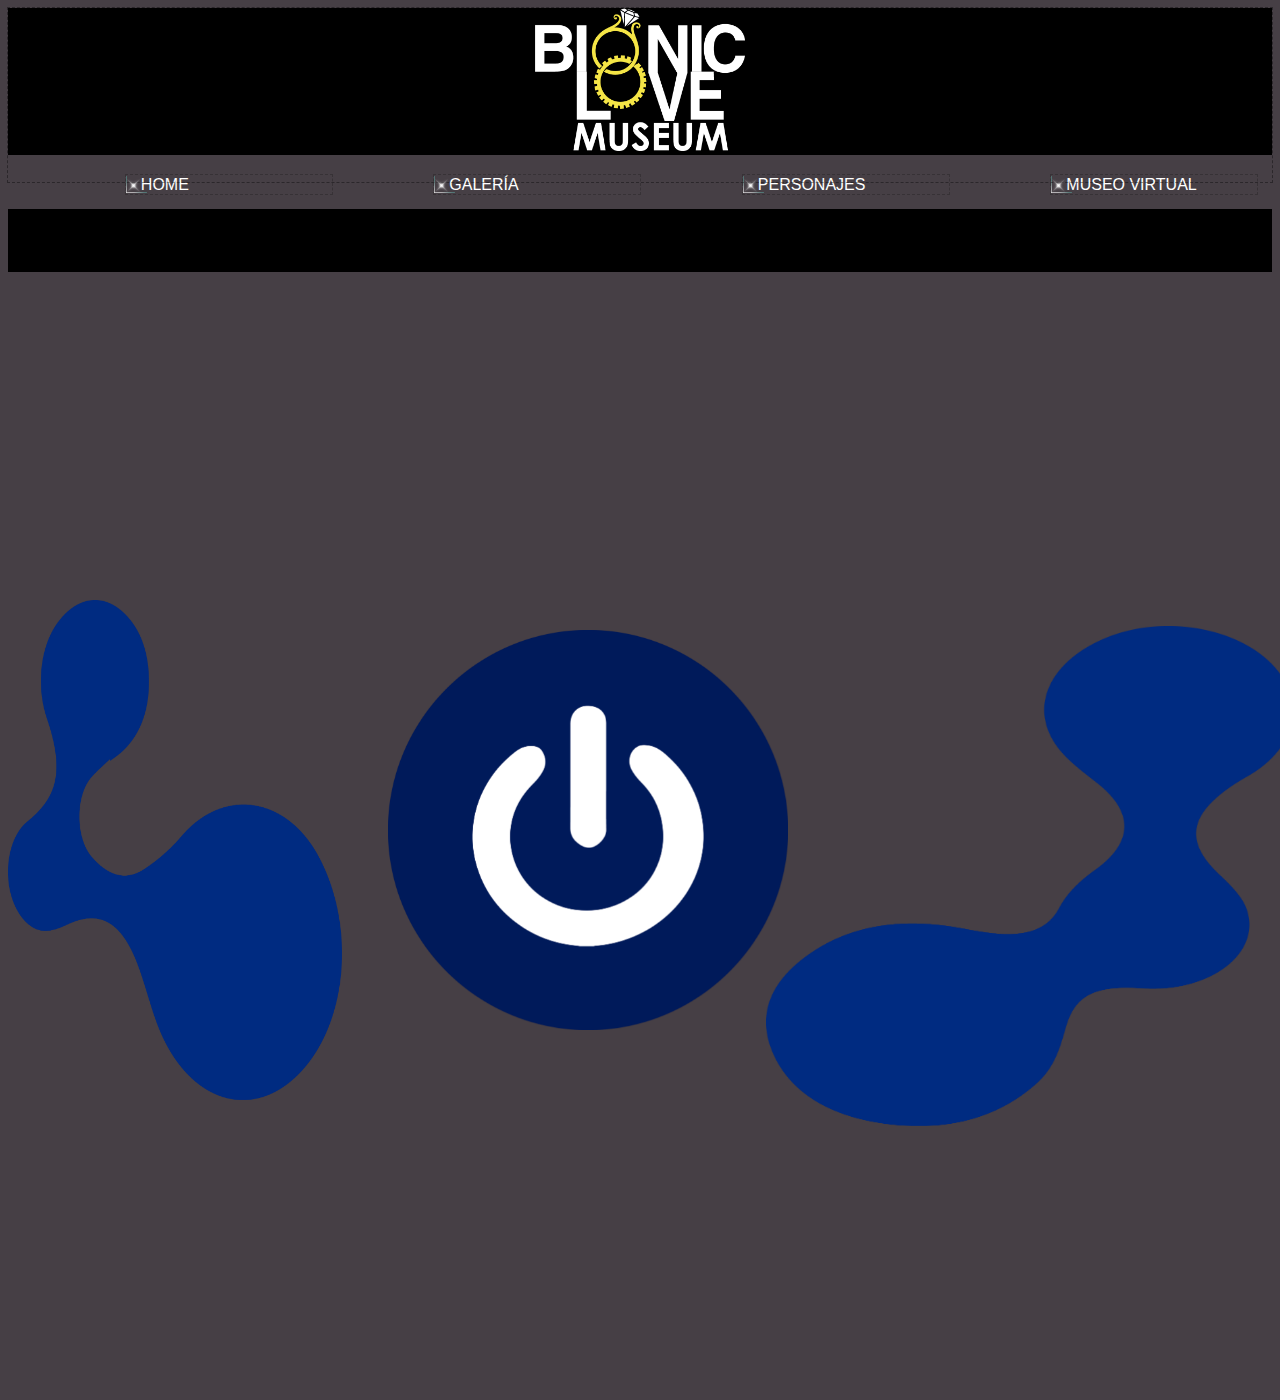
<file: index.html>
<!DOCTYPE html>
<html lang="es">
<head>  

<meta charset="UTF-8">
<title>Dw4 Frameworks</title>
<link rel="stylesheet" href="sitio/css/dw4.css">  
<link rel="stylesheet" href="sitio/css/estilo.css">
</head>
<body>
    
   <header class="container c t">
       <div class="c 1 cm12 om0 t menu">
          <div class="c logotipo o5"><img src="sitio/img/logotipo%20ahora%20si%20quedayaaaaaa.png" class="c2" width= 30%></div>
           <div class="container menu2">
               <div class="c om4 mt t o1 cm12"><a class="menutexto" href="index.html"><img class="destello" src="sitio/img/01_151.png">HOME</a></div>
               <div class="c om4 mt t o1 cm12"><a class="menutexto" href="galeria.html"><img class="destello" src="sitio/img/01_151.png">GALERÍA</a></div>
               <div class="c om4 mt t o1 cm12"><a class="menutexto" href="personajes.html"><img class="destello" src="sitio/img/01_151.png">PERSONAJES</a></div>
               <div class="c om4 mt t o1 cm12"><a class="menutexto" href="museovirtual.html"><img class="destello" src="sitio/img/01_151.png">MUSEO VIRTUAL</a></div>
               </div>
       
 </div>
    </header>
    
    <div class="c barra fluid"></div>
    <div class="conteiner fluid">
     <div class="c video"><iframe class="" width="100%" height="550px " src="https://www.youtube.com/embed/XP_rSCETebU" frameborder="0" allowfullscreen></iframe></div>  
       
<div class="imagen1 o ">
<div class="container fluid">
<img class="linea c8 cm12" src="sitio/img/imagen%20de%20sitio%20nuevo1.png" ></div>
        </div>
        
        
<div class="lineasizquierdas o">
 <div class="container fluid">
     <img class="lineaizquierdas c5" src="sitio/img/imagen%20de%20sitio%20nuevo2.png"></div>   
</div>      
        
<div class="imagen2 tac fluid">

<img class="objeto " src="sitio/img/imagen%20de%20sitio%20nuevo5.png"/>
       </div>
        
    </div>
         
    </body>
</html>
</file>
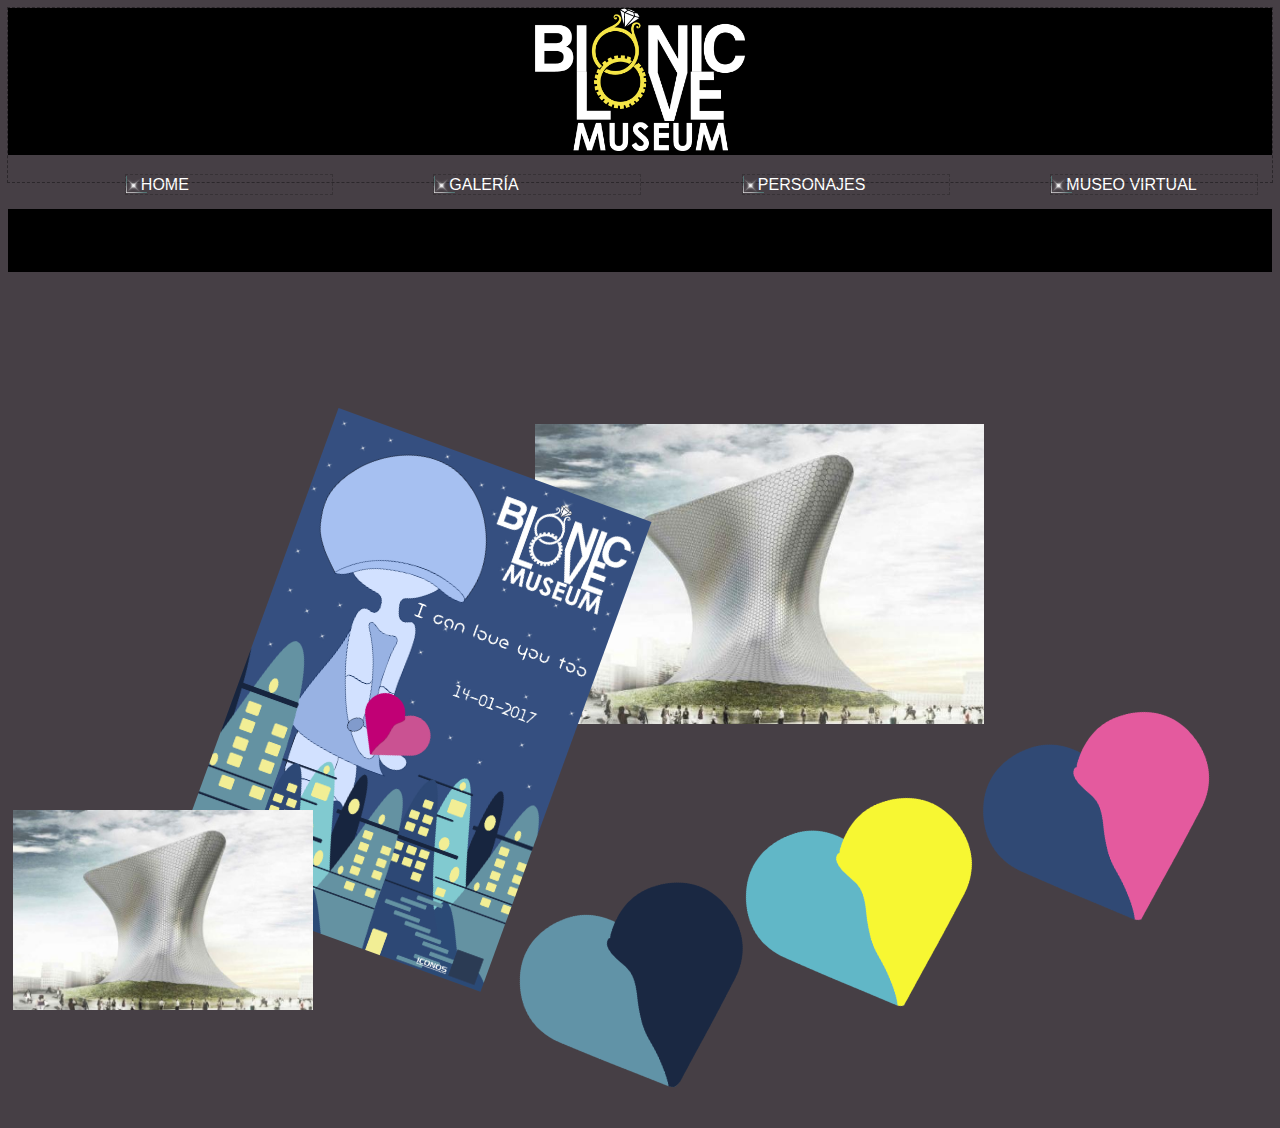
<file: galeria 2.html>
<!DOCTYPE html>
<html lang="es">
<head>  

<meta charset="UTF-8">
<title>Dw4 Frameworks</title>
<link rel="stylesheet" href="sitio/css/dw4.css">  
<link rel="stylesheet" href="sitio/css/estilo.css">
</head>
<body>
    
   <header class="container c t">
       <div class="c 1 cm12 om0 t menu">
          <div class="c logotipo o5"><img src="sitio/img/logotipo%20ahora%20si%20quedayaaaaaa.png" class="c2" width= 30%></div>
           <div class="container menu2">
               <div class="c om4 mt t o1 cm12"><a class="menutexto" href="index.html"><img class="destello" src="sitio/img/01_151.png">HOME</a></div>
               <div class="c om4 mt t o1 cm12"><a class="menutexto" href="galeria.html"><img class="destello" src="sitio/img/01_151.png">GALERÍA</a></div>
               <div class="c om4 mt t o1 cm12"><a class="menutexto" href="personajes.html"><img class="destello" src="sitio/img/01_151.png">PERSONAJES</a></div>
               <div class="c om4 mt t o1 cm12"><a class="menutexto" href="museovirtual.html"><img class="destello" src="sitio/img/01_151.png">MUSEO VIRTUAL</a></div>
               </div>
       
 </div>
    </header>
    
    <div class="c barra fluid"></div>
    <div class="conteiner fluid">
<div class="c video"><div class="c o5"><img class="imagen" src="sitio/img/4447905_640px.jpg" height=300px;></div></div> 
       
          
<img class="imagengaleria" src="sitio/img/cartel%20terminado.jpg" height=500px;>    
       
       <img class="imagengaleria2" src="sitio/img/nueva%20paleta%20de%20color.png" height=200px;>    
       
       <img class="imagengaleria3" src="sitio/img/4447905_640px.jpg" height="200px">
        
    </div>
         
    </body>
</html>
</file>
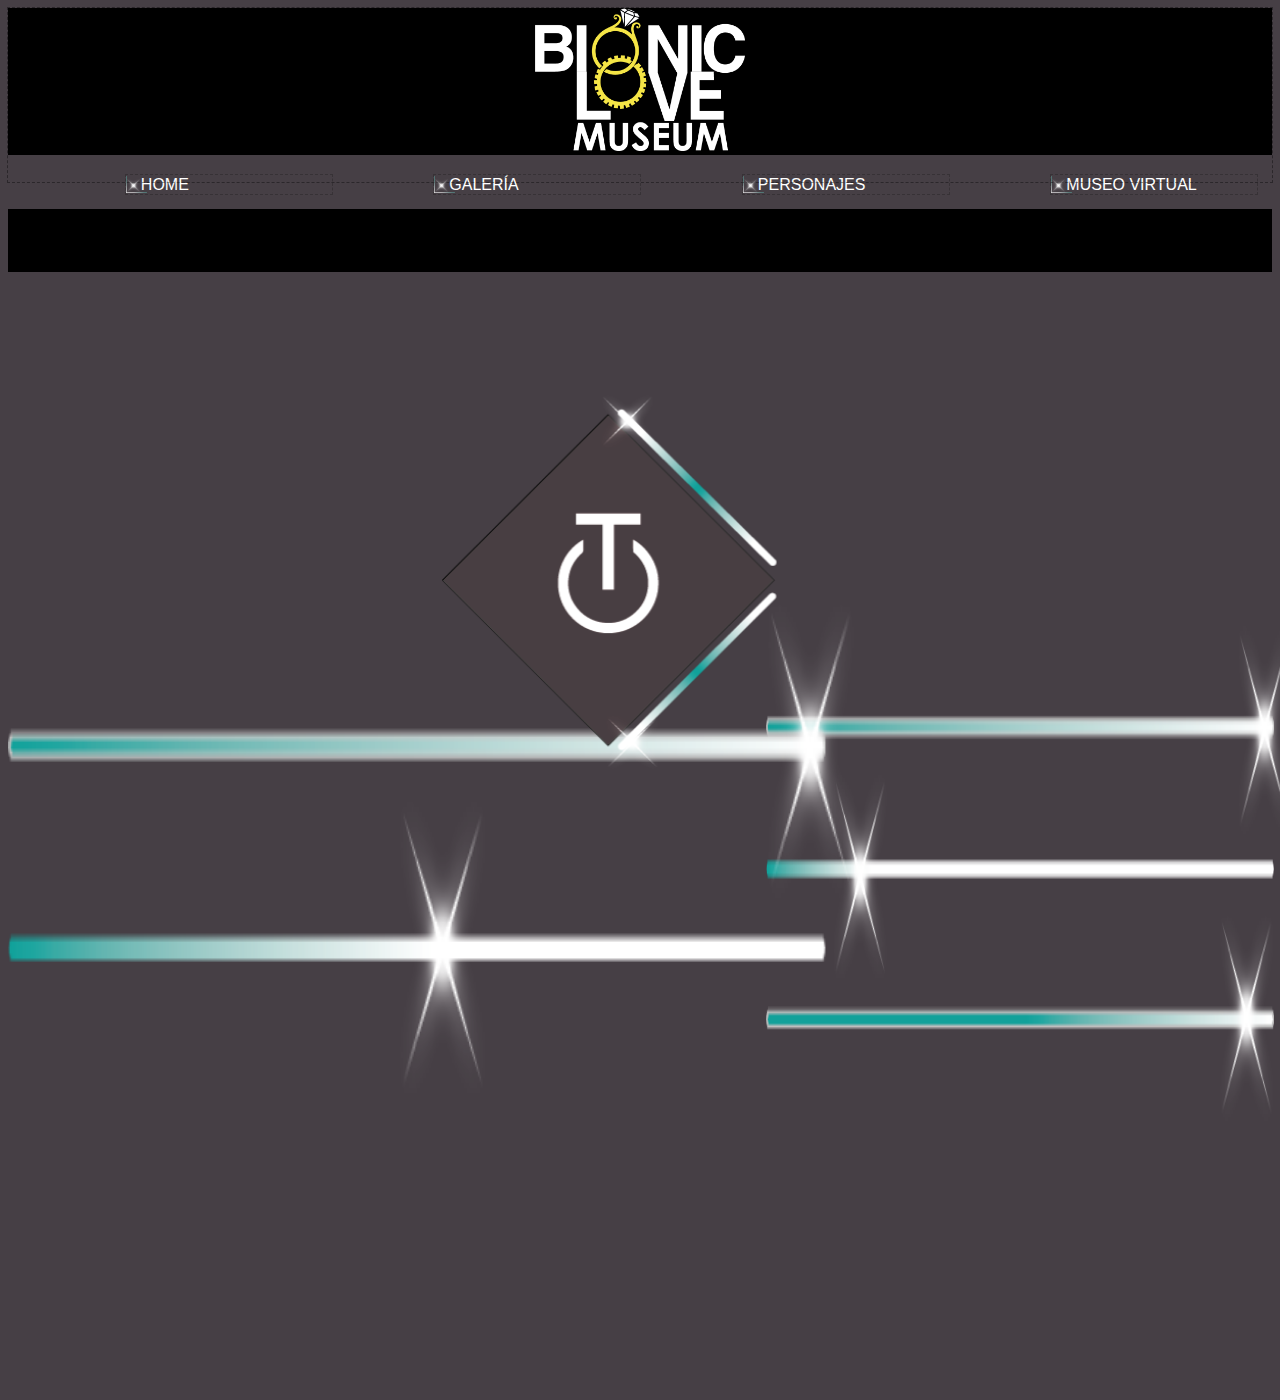
<file: index 2.html>
<!DOCTYPE html>
<html lang="es">
<head>  

<meta charset="UTF-8">
<title>Dw4 Frameworks</title>
<link rel="stylesheet" href="sitio/css/dw4.css">  
<link rel="stylesheet" href="sitio/css/estilo.css">
</head>
<body>
    
   <header class="container c t">
       <div class="c 1 cm12 om0 t menu">
          <div class="c logotipo o5"><img src="sitio/img/logotipo%20ahora%20si%20quedayaaaaaa.png" class="c2" width= 30%></div>
           <div class="container menu2">
               <div class="c om4 mt t o1 cm12"><a class="menutexto" href="index.html"><img class="destello" src="sitio/img/01_151.png">HOME</a></div>
               <div class="c om4 mt t o1 cm12"><a class="menutexto" href="galeria.html"><img class="destello" src="sitio/img/01_151.png">GALERÍA</a></div>
               <div class="c om4 mt t o1 cm12"><a class="menutexto" href="personajes.html"><img class="destello" src="sitio/img/01_151.png">PERSONAJES</a></div>
               <div class="c om4 mt t o1 cm12"><a class="menutexto" href="museovirtual.html"><img class="destello" src="sitio/img/01_151.png">MUSEO VIRTUAL</a></div>
               </div>
       
 </div>
    </header>
    
    <div class="c barra fluid"></div>
    <div class="conteiner fluid">
     <div class="c video"><iframe class="" width="100%" height="550px " src="https://www.youtube.com/embed/qlR8X5h7aUw" frameborder="0" allowfullscreen></iframe></div>  
       
<div class="imagen1 o ">
<div class="container fluid">
<img class="linea c8 cm12" src="sitio/img/lineas1sitio.png" ></div>
        </div>
        
        
<div class="lineasizquierdas o">
 <div class="container fluid">
     <img class="lineaizquierdas c5" src="sitio/img/linas2sitio.png"</div>   
</div>      
        
<div class="imagen2 tac fluid">

<img class="linea " src="sitio/img/objetositio.png" >
       </div>
        
    </div>
         
    </body>
</html>
</file>
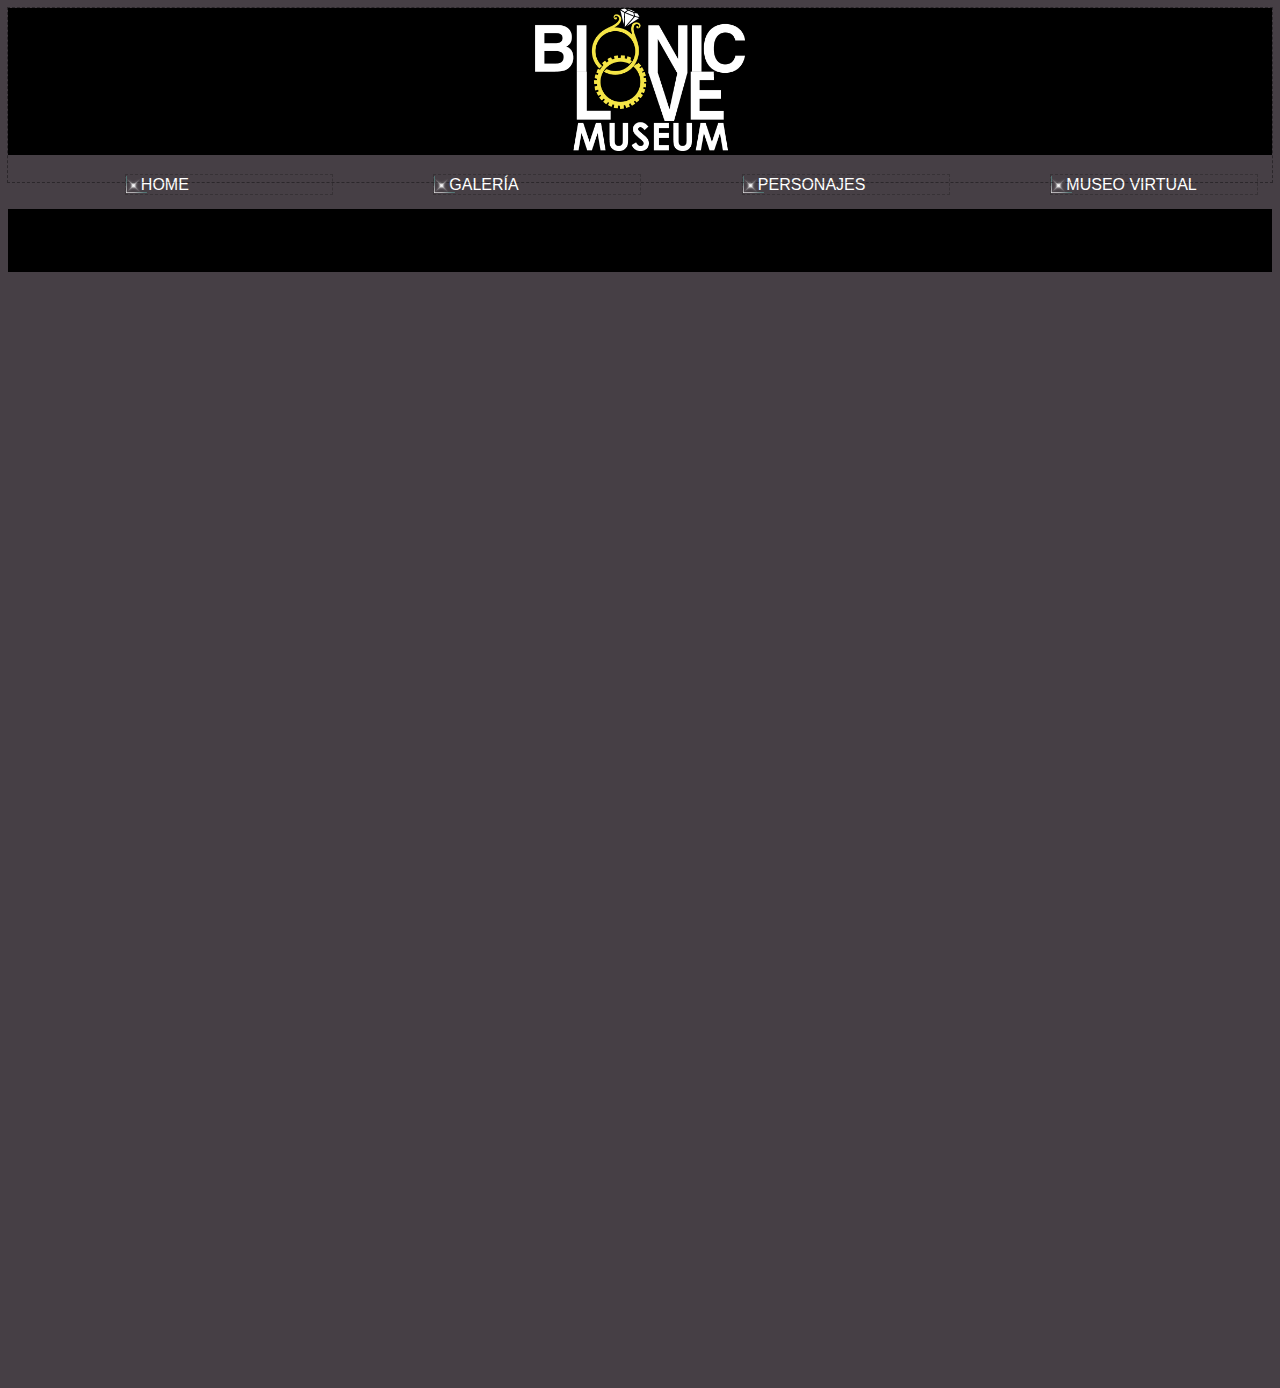
<file: museovirtual 2.html>
<!DOCTYPE html>
<html lang="es">
<head>  

<meta charset="UTF-8">
<title>Dw4 Frameworks</title>
<link rel="stylesheet" href="sitio/css/dw4.css">  
<link rel="stylesheet" href="sitio/css/estilo.css">
</head>
<body>
    
   <header class="container c t">
       <div class="c 1 cm12 om0 t menu">
          <div class="c logotipo o5"><img src="sitio/img/logotipo%20ahora%20si%20quedayaaaaaa.png" class="c2" width= 30%></div>
           <div class="container menu2">
               <div class="c om4 mt t o1 cm12"><a class="menutexto" href="index.html"><img class="destello" src="sitio/img/01_151.png">HOME</a></div>
               <div class="c om4 mt t o1 cm12"><a class="menutexto" href="galeria.html"><img class="destello" src="sitio/img/01_151.png">GALERÍA</a></div>
               <div class="c om4 mt t o1 cm12"><a class="menutexto" href="personajes.html"><img class="destello" src="sitio/img/01_151.png">PERSONAJES</a></div>
               <div class="c om4 mt t o1 cm12"><a class="menutexto" href="museovirtual.html"><img class="destello" src="sitio/img/01_151.png">MUSEO VIRTUAL</a></div>
               </div>
       
 </div>
    </header>
    
    <div class="c barra fluid"></div>
    <div class="container fluid">
     <div class="c6 video"><iframe class="" width="100%" height="550px " src="https://www.youtube.com/embed/qlR8X5h7aUw" frameborder="0" allowfullscreen></iframe></div>     
      
       
        <div class="c6 video"><iframe class="" width="100%" height="550px " src="https://www.youtube.com/embed/qlR8X5h7aUw" frameborder="0" allowfullscreen></iframe></div>   
       
    </div>    
       
       
           
    <div class="container fluid">
     <div class="c6 video"><iframe class="" width="100%" height="550px " src="https://www.youtube.com/embed/qlR8X5h7aUw" frameborder="0" allowfullscreen></iframe></div>     
      
       
        <div class="c6 video"><iframe class="" width="100%" height="550px " src="https://www.youtube.com/embed/qlR8X5h7aUw" frameborder="0" allowfullscreen></iframe></div>   
       
    </div>
        
        

         
    </body>
</html>
</file>
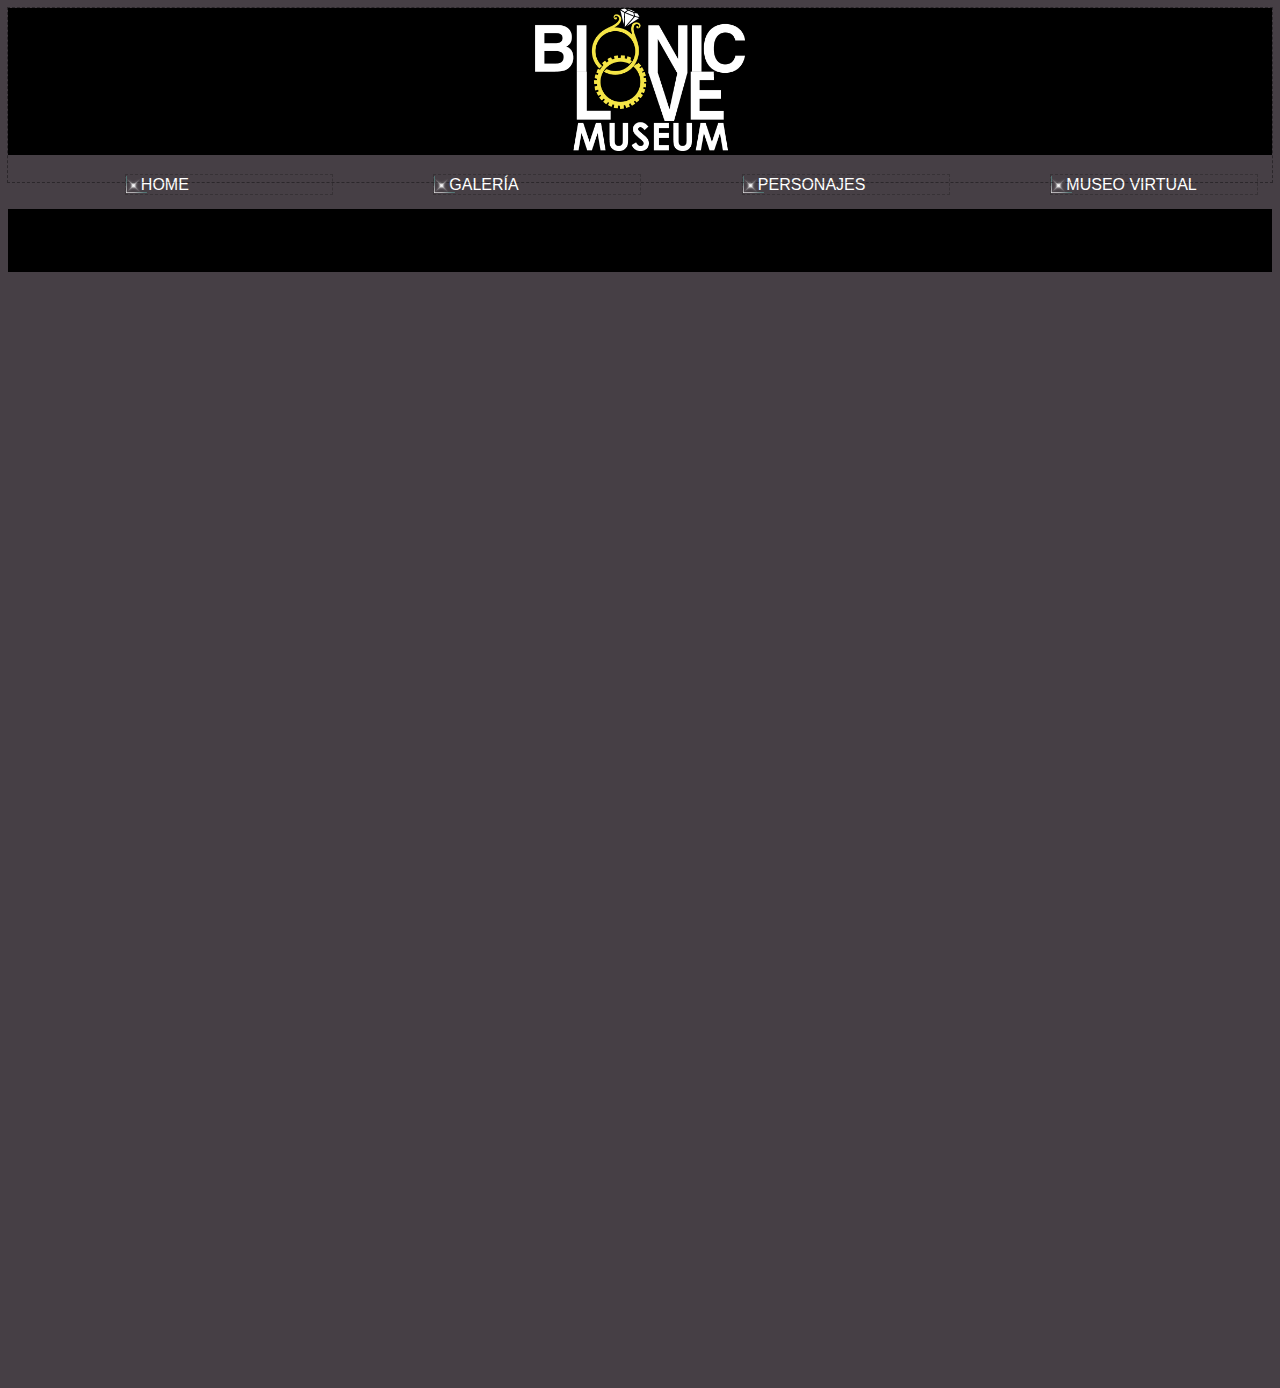
<file: museovirtual.html>
<!DOCTYPE html>
<html lang="es">
<head>  

<meta charset="UTF-8">
<title>Dw4 Frameworks</title>
<link rel="stylesheet" href="sitio/css/dw4.css">  
<link rel="stylesheet" href="sitio/css/estilo.css">
</head>
<body>
    
   <header class="container c t">
       <div class="c 1 cm12 om0 t menu">
          <div class="c logotipo o5"><img src="sitio/img/logotipo%20ahora%20si%20quedayaaaaaa.png" class="c2" width= 30%></div>
           <div class="container menu2">
               <div class="c om4 mt t o1 cm12"><a class="menutexto" href="index.html"><img class="destello" src="sitio/img/01_151.png">HOME</a></div>
               <div class="c om4 mt t o1 cm12"><a class="menutexto" href="galeria.html"><img class="destello" src="sitio/img/01_151.png">GALERÍA</a></div>
               <div class="c om4 mt t o1 cm12"><a class="menutexto" href="personajes.html"><img class="destello" src="sitio/img/01_151.png">PERSONAJES</a></div>
               <div class="c om4 mt t o1 cm12"><a class="menutexto" href="museovirtual.html"><img class="destello" src="sitio/img/01_151.png">MUSEO VIRTUAL</a></div>
               </div>
       
 </div>
    </header>
    
    <div class="c barra fluid"></div>
    <div class="container fluid">
     <div class="c6 video"><iframe class="" width="100%" height="550px " src="https://www.youtube.com/embed/c4Yb5mtVzW0" frameborder="0" allowfullscreen></iframe></div>     
      
       
        <div class="c6 video"><iframe class="" width="100%" height="550px " src="https://www.youtube.com/embed/TCppwQZcaPc" frameborder="0" allowfullscreen></iframe></div>   
       
    </div>    
       
       
           
    <div class="container fluid">
     <div class="c6 video"><iframe class="" width="100%" height="550px " src="https://www.youtube.com/embed/Ruc9FPCw05M" frameborder="0" allowfullscreen></iframe></div>     
      
       
        <div class="c6 video"><iframe class="" width="100%" height="550px " src="https://www.youtube.com/embed/-ZJ8HCPDL-A" frameborder="0" allowfullscreen></iframe></div>   
       
    </div>
        
        

         
    </body>
</html>
</file>
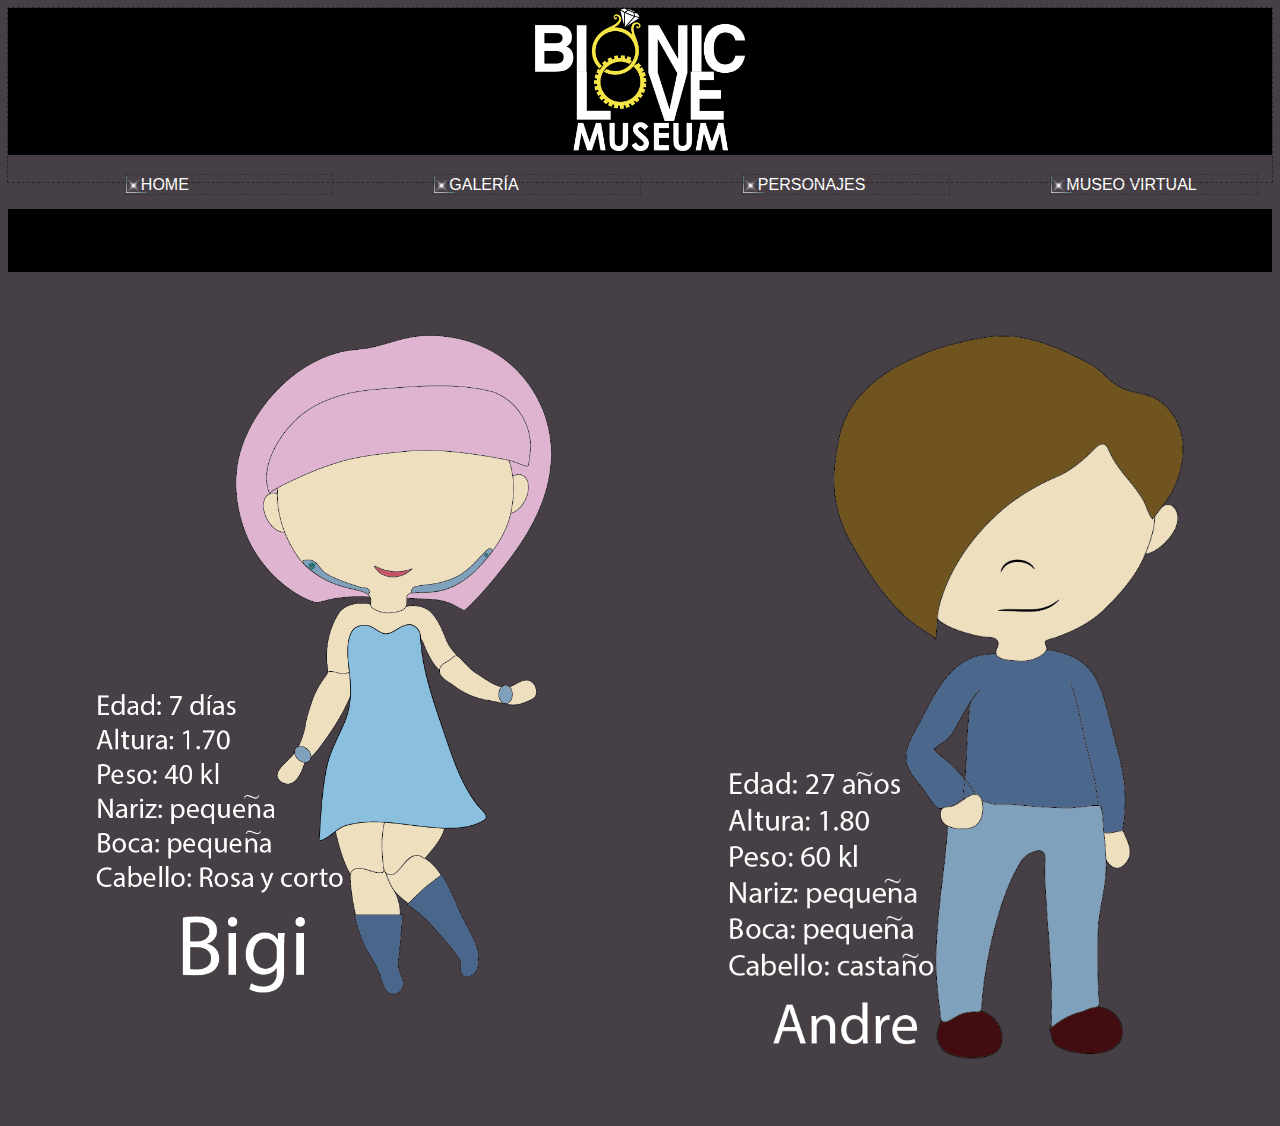
<file: personajes 2.html>
<!DOCTYPE html>
<html lang="es">
<head>  

<meta charset="UTF-8">
<title>Dw4 Frameworks</title>
<link rel="stylesheet" href="sitio/css/dw4.css">  
<link rel="stylesheet" href="sitio/css/estilo.css">
</head>
<body>
    
   <header class="container c t">
       <div class="c 1 cm12 om0 t menu">
          <div class="c logotipo o5"><img src="sitio/img/logotipo%20ahora%20si%20quedayaaaaaa.png" class="c2" width= 30%></div>
           <div class="container menu2">
               <div class="c om4 mt t o1 cm12"><a class="menutexto" href="index.html"><img class="destello" src="sitio/img/01_151.png">HOME</a></div>
               <div class="c om4 mt t o1 cm12"><a class="menutexto" href="galeria.html"><img class="destello" src="sitio/img/01_151.png">GALERÍA</a></div>
               <div class="c om4 mt t o1 cm12"><a class="menutexto" href="personajes.html"><img class="destello" src="sitio/img/01_151.png">PERSONAJES</a></div>
               <div class="c om4 mt t o1 cm12"><a class="menutexto" href="museovirtual.html"><img class="destello" src="sitio/img/01_151.png">MUSEO VIRTUAL</a></div>
               </div>
       
 </div>
    </header>
    
    <div class="c barra fluid"></div>
    <div class="conteiner fluid">
<div class="c video"></div> 
    
         <div class="c">    
         <div class="cconteiner fluid">  
         <section class="bigi o c6">
    <img src="sitio/img/bigi.png">
</section>    
      
      <section class="bigi o c6">
    <img src="sitio/img/andre.png">
</section>
         </div>  
         </div>    
          

       
      
       
       
    </div>
         
    </body>
</html>
</file>
<file: sitio/css/dw4.css>
@media only screen and (min-width:1200px){.nod{display:none!important}}@media only screen and (min-width:721px) and (max-width:1199px),only screen and (max-width:720px){.not{display:none!important}}@media only screen and (max-width:720px){.nom{display:none!important}}@media only screen and (min-width:721px) and (max-width:1199px),only screen and (max-width:720px){.onlyd{display:none!important}}@media only screen and (min-width:1200px),only screen and (max-width:720px){.onlyt{display:none!important}}@media only screen and (min-width:721px) and (max-width:1199px),only screen and (min-width:1200px){.onlym{display:none!important}}.container{margin-left:auto;margin-right:auto;-webkit-box-sizing:border-box;-moz-box-sizing:border-box;box-sizing:border-box;display:flex;-webkit-box-direction:normal;-moz-box-direction:normal;-webkit-box-orient:horizontal;-moz-box-orient:horizontal;-webkit-flex-direction:row;-ms-flex-direction:row;flex-direction:row;-webkit-flex-wrap:wrap;-ms-flex-wrap:wrap;flex-wrap:wrap;width:1200px}.container.column{-webkit-box-direction:normal;-moz-box-direction:normal;-webkit-box-orient:vertical;-moz-box-orient:vertical;-webkit-flex-direction:column;-ms-flex-direction:column;flex-direction:column}@media only screen and (min-width:721px) and (max-width:1199px){.container{width:720px}}@media only screen and (max-width:720px){.container{width:100%}}.container .container{width:100%}.start{-webkit-box-pack:start;-moz-box-pack:start;-ms-flex-pack:start;-webkit-justify-content:flex-start;justify-content:flex-start}.center{-webkit-box-pack:center;-moz-box-pack:center;-ms-flex-pack:center;-webkit-justify-content:center;justify-content:center}.end{-webkit-box-pack:end;-moz-box-pack:end;-ms-flex-pack:end;-webkit-justify-content:flex-end;justify-content:flex-end}.top{-webkit-box-align:start;-moz-box-align:start;-webkit-align-items:flex-start;-ms-flex-align:start;align-items:flex-start}.middle{-webkit-box-align:center;-moz-box-align:center;-webkit-align-items:center;-ms-flex-align:center;align-items:center}.bottom{-webkit-box-align:end;-moz-box-align:end;-webkit-align-items:flex-end;-ms-flex-align:end;align-items:flex-end}.around{-webkit-box-align:space-around;-moz-box-align:space-around;-webkit-align-items:space-around;-ms-flex-align:space-around;align-items:space-around}.between{-webkit-box-align:space-between;-moz-box-align:space-between;-webkit-align-items:space-between;-ms-flex-align:space-between;align-items:space-between}.c{-webkit-flex-basis:0;flex-basis:0;-webkit-flex-grow:1;flex-grow:1;width:100%}.c.g{margin-left:5px;margin-right:5px}.c0{-webkit-box-sizing:border-box;-moz-box-sizing:border-box;box-sizing:border-box;-webkit-flex-basis:0%;flex-basis:0%;max-width:0}.c0.g{-lh-property:0;flex-basis:-webkit-calc(0% - 10px);flex-basis:-moz-calc(0% - 10px);flex-basis:calc(0% - 10px);-lh-property:0;max-width:-webkit-calc(0% - 10px);max-width:-moz-calc(0% - 10px);max-width:calc(0% - 10px);margin-left:5px;margin-right:5px}.c1{-webkit-box-sizing:border-box;-moz-box-sizing:border-box;box-sizing:border-box;-webkit-flex-basis:8.333333333333334%;flex-basis:8.333333333333334%;max-width:8.33333333%}.c1.g{-lh-property:0;flex-basis:-webkit-calc(8.333333333333334% - 10px);flex-basis:-moz-calc(8.333333333333334% - 10px);flex-basis:calc(8.333333333333334% - 10px);-lh-property:0;max-width:-webkit-calc(8.333333333333334% - 10px);max-width:-moz-calc(8.333333333333334% - 10px);max-width:calc(8.333333333333334% - 10px);margin-left:5px;margin-right:5px}.c2{-webkit-box-sizing:border-box;-moz-box-sizing:border-box;box-sizing:border-box;-webkit-flex-basis:16.666666666666668%;flex-basis:16.666666666666668%;max-width:16.66666667%}.c2.g{-lh-property:0;flex-basis:-webkit-calc(16.666666666666668% - 10px);flex-basis:-moz-calc(16.666666666666668% - 10px);flex-basis:calc(16.666666666666668% - 10px);-lh-property:0;max-width:-webkit-calc(16.666666666666668% - 10px);max-width:-moz-calc(16.666666666666668% - 10px);max-width:calc(16.666666666666668% - 10px);margin-left:5px;margin-right:5px}.c3{-webkit-box-sizing:border-box;-moz-box-sizing:border-box;box-sizing:border-box;-webkit-flex-basis:25%;flex-basis:25%;max-width:25%}.c3.g{-lh-property:0;flex-basis:-webkit-calc(25% - 10px);flex-basis:-moz-calc(25% - 10px);flex-basis:calc(25% - 10px);-lh-property:0;max-width:-webkit-calc(25% - 10px);max-width:-moz-calc(25% - 10px);max-width:calc(25% - 10px);margin-left:5px;margin-right:5px}.c4{-webkit-box-sizing:border-box;-moz-box-sizing:border-box;box-sizing:border-box;-webkit-flex-basis:33.333333333333336%;flex-basis:33.333333333333336%;max-width:33.33333333%}.c4.g{-lh-property:0;flex-basis:-webkit-calc(33.333333333333336% - 10px);flex-basis:-moz-calc(33.333333333333336% - 10px);flex-basis:calc(33.333333333333336% - 10px);-lh-property:0;max-width:-webkit-calc(33.333333333333336% - 10px);max-width:-moz-calc(33.333333333333336% - 10px);max-width:calc(33.333333333333336% - 10px);margin-left:5px;margin-right:5px}.c5{-webkit-box-sizing:border-box;-moz-box-sizing:border-box;box-sizing:border-box;-webkit-flex-basis:41.66666666666667%;flex-basis:41.66666666666667%;max-width:41.66666667%}.c5.g{-lh-property:0;flex-basis:-webkit-calc(41.66666666666667% - 10px);flex-basis:-moz-calc(41.66666666666667% - 10px);flex-basis:calc(41.66666666666667% - 10px);-lh-property:0;max-width:-webkit-calc(41.66666666666667% - 10px);max-width:-moz-calc(41.66666666666667% - 10px);max-width:calc(41.66666666666667% - 10px);margin-left:5px;margin-right:5px}.c6{-webkit-box-sizing:border-box;-moz-box-sizing:border-box;box-sizing:border-box;-webkit-flex-basis:50%;flex-basis:50%;max-width:50%}.c6.g{-lh-property:0;flex-basis:-webkit-calc(50% - 10px);flex-basis:-moz-calc(50% - 10px);flex-basis:calc(50% - 10px);-lh-property:0;max-width:-webkit-calc(50% - 10px);max-width:-moz-calc(50% - 10px);max-width:calc(50% - 10px);margin-left:5px;margin-right:5px}.c7{-webkit-box-sizing:border-box;-moz-box-sizing:border-box;box-sizing:border-box;-webkit-flex-basis:58.333333333333336%;flex-basis:58.333333333333336%;max-width:58.33333333%}.c7.g{-lh-property:0;flex-basis:-webkit-calc(58.333333333333336% - 10px);flex-basis:-moz-calc(58.333333333333336% - 10px);flex-basis:calc(58.333333333333336% - 10px);-lh-property:0;max-width:-webkit-calc(58.333333333333336% - 10px);max-width:-moz-calc(58.333333333333336% - 10px);max-width:calc(58.333333333333336% - 10px);margin-left:5px;margin-right:5px}.c8{-webkit-box-sizing:border-box;-moz-box-sizing:border-box;box-sizing:border-box;-webkit-flex-basis:66.66666666666667%;flex-basis:66.66666666666667%;max-width:66.66666667%}.c8.g{-lh-property:0;flex-basis:-webkit-calc(66.66666666666667% - 10px);flex-basis:-moz-calc(66.66666666666667% - 10px);flex-basis:calc(66.66666666666667% - 10px);-lh-property:0;max-width:-webkit-calc(66.66666666666667% - 10px);max-width:-moz-calc(66.66666666666667% - 10px);max-width:calc(66.66666666666667% - 10px);margin-left:5px;margin-right:5px}.c9{-webkit-box-sizing:border-box;-moz-box-sizing:border-box;box-sizing:border-box;-webkit-flex-basis:75%;flex-basis:75%;max-width:75%}.c9.g{-lh-property:0;flex-basis:-webkit-calc(75% - 10px);flex-basis:-moz-calc(75% - 10px);flex-basis:calc(75% - 10px);-lh-property:0;max-width:-webkit-calc(75% - 10px);max-width:-moz-calc(75% - 10px);max-width:calc(75% - 10px);margin-left:5px;margin-right:5px}.c10{-webkit-box-sizing:border-box;-moz-box-sizing:border-box;box-sizing:border-box;-webkit-flex-basis:83.33333333333334%;flex-basis:83.33333333333334%;max-width:83.33333333%}.c10.g{-lh-property:0;flex-basis:-webkit-calc(83.33333333333334% - 10px);flex-basis:-moz-calc(83.33333333333334% - 10px);flex-basis:calc(83.33333333333334% - 10px);-lh-property:0;max-width:-webkit-calc(83.33333333333334% - 10px);max-width:-moz-calc(83.33333333333334% - 10px);max-width:calc(83.33333333333334% - 10px);margin-left:5px;margin-right:5px}.c11{-webkit-box-sizing:border-box;-moz-box-sizing:border-box;box-sizing:border-box;-webkit-flex-basis:91.66666666666667%;flex-basis:91.66666666666667%;max-width:91.66666667%}.c11.g{-lh-property:0;flex-basis:-webkit-calc(91.66666666666667% - 10px);flex-basis:-moz-calc(91.66666666666667% - 10px);flex-basis:calc(91.66666666666667% - 10px);-lh-property:0;max-width:-webkit-calc(91.66666666666667% - 10px);max-width:-moz-calc(91.66666666666667% - 10px);max-width:calc(91.66666666666667% - 10px);margin-left:5px;margin-right:5px}.c12{-webkit-box-sizing:border-box;-moz-box-sizing:border-box;box-sizing:border-box;-webkit-flex-basis:100%;flex-basis:100%;max-width:100%}.c12.g{-lh-property:0;flex-basis:-webkit-calc(100% - 10px);flex-basis:-moz-calc(100% - 10px);flex-basis:calc(100% - 10px);-lh-property:0;max-width:-webkit-calc(100% - 10px);max-width:-moz-calc(100% - 10px);max-width:calc(100% - 10px);margin-left:5px;margin-right:5px}.o0{margin-left:0}.o0.g{-lh-property:0;margin-left:-webkit-calc(0% + 5px);margin-left:-moz-calc(0% + 5px);margin-left:calc(0% + 5px)}.o1{margin-left:8.33333333%}.o1.g{-lh-property:0;margin-left:-webkit-calc(8.333333333333334% + 5px);margin-left:-moz-calc(8.333333333333334% + 5px);margin-left:calc(8.333333333333334% + 5px)}.o2{margin-left:16.66666667%}.o2.g{-lh-property:0;margin-left:-webkit-calc(16.666666666666668% + 5px);margin-left:-moz-calc(16.666666666666668% + 5px);margin-left:calc(16.666666666666668% + 5px)}.o3{margin-left:25%}.o3.g{-lh-property:0;margin-left:-webkit-calc(25% + 5px);margin-left:-moz-calc(25% + 5px);margin-left:calc(25% + 5px)}.o4{margin-left:33.33333333%}.o4.g{-lh-property:0;margin-left:-webkit-calc(33.333333333333336% + 5px);margin-left:-moz-calc(33.333333333333336% + 5px);margin-left:calc(33.333333333333336% + 5px)}.o5{margin-left:41.66666667%}.o5.g{-lh-property:0;margin-left:-webkit-calc(41.66666666666667% + 5px);margin-left:-moz-calc(41.66666666666667% + 5px);margin-left:calc(41.66666666666667% + 5px)}.o6{margin-left:50%}.o6.g{-lh-property:0;margin-left:-webkit-calc(50% + 5px);margin-left:-moz-calc(50% + 5px);margin-left:calc(50% + 5px)}.o7{margin-left:58.33333333%}.o7.g{-lh-property:0;margin-left:-webkit-calc(58.333333333333336% + 5px);margin-left:-moz-calc(58.333333333333336% + 5px);margin-left:calc(58.333333333333336% + 5px)}.o8{margin-left:66.66666667%}.o8.g{-lh-property:0;margin-left:-webkit-calc(66.66666666666667% + 5px);margin-left:-moz-calc(66.66666666666667% + 5px);margin-left:calc(66.66666666666667% + 5px)}.o9{margin-left:75%}.o9.g{-lh-property:0;margin-left:-webkit-calc(75% + 5px);margin-left:-moz-calc(75% + 5px);margin-left:calc(75% + 5px)}.o10{margin-left:83.33333333%}.o10.g{-lh-property:0;margin-left:-webkit-calc(83.33333333333334% + 5px);margin-left:-moz-calc(83.33333333333334% + 5px);margin-left:calc(83.33333333333334% + 5px)}.o11{margin-left:91.66666667%}.o11.g{-lh-property:0;margin-left:-webkit-calc(91.66666666666667% + 5px);margin-left:-moz-calc(91.66666666666667% + 5px);margin-left:calc(91.66666666666667% + 5px)}.o12{margin-left:100%}.o12.g{-lh-property:0;margin-left:-webkit-calc(100% + 5px);margin-left:-moz-calc(100% + 5px);margin-left:calc(100% + 5px)}@media only screen and (min-width:721px) and (max-width:1199px){.ct{-webkit-flex-basis:0;flex-basis:0;-webkit-flex-grow:1;flex-grow:1;width:100%}.ct.g{margin-left:5px;margin-right:5px}.ct0{-webkit-box-sizing:border-box;-moz-box-sizing:border-box;box-sizing:border-box;-webkit-flex-basis:0%;flex-basis:0%;max-width:0}.ct0.g{-lh-property:0;flex-basis:-webkit-calc(0% - 10px);flex-basis:-moz-calc(0% - 10px);flex-basis:calc(0% - 10px);-lh-property:0;max-width:-webkit-calc(0% - 10px);max-width:-moz-calc(0% - 10px);max-width:calc(0% - 10px);margin-left:5px;margin-right:5px}.ct1{-webkit-box-sizing:border-box;-moz-box-sizing:border-box;box-sizing:border-box;-webkit-flex-basis:8.333333333333334%;flex-basis:8.333333333333334%;max-width:8.33333333%}.ct1.g{-lh-property:0;flex-basis:-webkit-calc(8.333333333333334% - 10px);flex-basis:-moz-calc(8.333333333333334% - 10px);flex-basis:calc(8.333333333333334% - 10px);-lh-property:0;max-width:-webkit-calc(8.333333333333334% - 10px);max-width:-moz-calc(8.333333333333334% - 10px);max-width:calc(8.333333333333334% - 10px);margin-left:5px;margin-right:5px}.ct2{-webkit-box-sizing:border-box;-moz-box-sizing:border-box;box-sizing:border-box;-webkit-flex-basis:16.666666666666668%;flex-basis:16.666666666666668%;max-width:16.66666667%}.ct2.g{-lh-property:0;flex-basis:-webkit-calc(16.666666666666668% - 10px);flex-basis:-moz-calc(16.666666666666668% - 10px);flex-basis:calc(16.666666666666668% - 10px);-lh-property:0;max-width:-webkit-calc(16.666666666666668% - 10px);max-width:-moz-calc(16.666666666666668% - 10px);max-width:calc(16.666666666666668% - 10px);margin-left:5px;margin-right:5px}.ct3{-webkit-box-sizing:border-box;-moz-box-sizing:border-box;box-sizing:border-box;-webkit-flex-basis:25%;flex-basis:25%;max-width:25%}.ct3.g{-lh-property:0;flex-basis:-webkit-calc(25% - 10px);flex-basis:-moz-calc(25% - 10px);flex-basis:calc(25% - 10px);-lh-property:0;max-width:-webkit-calc(25% - 10px);max-width:-moz-calc(25% - 10px);max-width:calc(25% - 10px);margin-left:5px;margin-right:5px}.ct4{-webkit-box-sizing:border-box;-moz-box-sizing:border-box;box-sizing:border-box;-webkit-flex-basis:33.333333333333336%;flex-basis:33.333333333333336%;max-width:33.33333333%}.ct4.g{-lh-property:0;flex-basis:-webkit-calc(33.333333333333336% - 10px);flex-basis:-moz-calc(33.333333333333336% - 10px);flex-basis:calc(33.333333333333336% - 10px);-lh-property:0;max-width:-webkit-calc(33.333333333333336% - 10px);max-width:-moz-calc(33.333333333333336% - 10px);max-width:calc(33.333333333333336% - 10px);margin-left:5px;margin-right:5px}.ct5{-webkit-box-sizing:border-box;-moz-box-sizing:border-box;box-sizing:border-box;-webkit-flex-basis:41.66666666666667%;flex-basis:41.66666666666667%;max-width:41.66666667%}.ct5.g{-lh-property:0;flex-basis:-webkit-calc(41.66666666666667% - 10px);flex-basis:-moz-calc(41.66666666666667% - 10px);flex-basis:calc(41.66666666666667% - 10px);-lh-property:0;max-width:-webkit-calc(41.66666666666667% - 10px);max-width:-moz-calc(41.66666666666667% - 10px);max-width:calc(41.66666666666667% - 10px);margin-left:5px;margin-right:5px}.ct6{-webkit-box-sizing:border-box;-moz-box-sizing:border-box;box-sizing:border-box;-webkit-flex-basis:50%;flex-basis:50%;max-width:50%}.ct6.g{-lh-property:0;flex-basis:-webkit-calc(50% - 10px);flex-basis:-moz-calc(50% - 10px);flex-basis:calc(50% - 10px);-lh-property:0;max-width:-webkit-calc(50% - 10px);max-width:-moz-calc(50% - 10px);max-width:calc(50% - 10px);margin-left:5px;margin-right:5px}.ct7{-webkit-box-sizing:border-box;-moz-box-sizing:border-box;box-sizing:border-box;-webkit-flex-basis:58.333333333333336%;flex-basis:58.333333333333336%;max-width:58.33333333%}.ct7.g{-lh-property:0;flex-basis:-webkit-calc(58.333333333333336% - 10px);flex-basis:-moz-calc(58.333333333333336% - 10px);flex-basis:calc(58.333333333333336% - 10px);-lh-property:0;max-width:-webkit-calc(58.333333333333336% - 10px);max-width:-moz-calc(58.333333333333336% - 10px);max-width:calc(58.333333333333336% - 10px);margin-left:5px;margin-right:5px}.ct8{-webkit-box-sizing:border-box;-moz-box-sizing:border-box;box-sizing:border-box;-webkit-flex-basis:66.66666666666667%;flex-basis:66.66666666666667%;max-width:66.66666667%}.ct8.g{-lh-property:0;flex-basis:-webkit-calc(66.66666666666667% - 10px);flex-basis:-moz-calc(66.66666666666667% - 10px);flex-basis:calc(66.66666666666667% - 10px);-lh-property:0;max-width:-webkit-calc(66.66666666666667% - 10px);max-width:-moz-calc(66.66666666666667% - 10px);max-width:calc(66.66666666666667% - 10px);margin-left:5px;margin-right:5px}.ct9{-webkit-box-sizing:border-box;-moz-box-sizing:border-box;box-sizing:border-box;-webkit-flex-basis:75%;flex-basis:75%;max-width:75%}.ct9.g{-lh-property:0;flex-basis:-webkit-calc(75% - 10px);flex-basis:-moz-calc(75% - 10px);flex-basis:calc(75% - 10px);-lh-property:0;max-width:-webkit-calc(75% - 10px);max-width:-moz-calc(75% - 10px);max-width:calc(75% - 10px);margin-left:5px;margin-right:5px}.ct10{-webkit-box-sizing:border-box;-moz-box-sizing:border-box;box-sizing:border-box;-webkit-flex-basis:83.33333333333334%;flex-basis:83.33333333333334%;max-width:83.33333333%}.ct10.g{-lh-property:0;flex-basis:-webkit-calc(83.33333333333334% - 10px);flex-basis:-moz-calc(83.33333333333334% - 10px);flex-basis:calc(83.33333333333334% - 10px);-lh-property:0;max-width:-webkit-calc(83.33333333333334% - 10px);max-width:-moz-calc(83.33333333333334% - 10px);max-width:calc(83.33333333333334% - 10px);margin-left:5px;margin-right:5px}.ct11{-webkit-box-sizing:border-box;-moz-box-sizing:border-box;box-sizing:border-box;-webkit-flex-basis:91.66666666666667%;flex-basis:91.66666666666667%;max-width:91.66666667%}.ct11.g{-lh-property:0;flex-basis:-webkit-calc(91.66666666666667% - 10px);flex-basis:-moz-calc(91.66666666666667% - 10px);flex-basis:calc(91.66666666666667% - 10px);-lh-property:0;max-width:-webkit-calc(91.66666666666667% - 10px);max-width:-moz-calc(91.66666666666667% - 10px);max-width:calc(91.66666666666667% - 10px);margin-left:5px;margin-right:5px}.ct12{-webkit-box-sizing:border-box;-moz-box-sizing:border-box;box-sizing:border-box;-webkit-flex-basis:100%;flex-basis:100%;max-width:100%}.ct12.g{-lh-property:0;flex-basis:-webkit-calc(100% - 10px);flex-basis:-moz-calc(100% - 10px);flex-basis:calc(100% - 10px);-lh-property:0;max-width:-webkit-calc(100% - 10px);max-width:-moz-calc(100% - 10px);max-width:calc(100% - 10px);margin-left:5px;margin-right:5px}.ot0{margin-left:0}.ot0.g{-lh-property:0;margin-left:-webkit-calc(0% + 5px);margin-left:-moz-calc(0% + 5px);margin-left:calc(0% + 5px)}.ot1{margin-left:8.33333333%}.ot1.g{-lh-property:0;margin-left:-webkit-calc(8.333333333333334% + 5px);margin-left:-moz-calc(8.333333333333334% + 5px);margin-left:calc(8.333333333333334% + 5px)}.ot2{margin-left:16.66666667%}.ot2.g{-lh-property:0;margin-left:-webkit-calc(16.666666666666668% + 5px);margin-left:-moz-calc(16.666666666666668% + 5px);margin-left:calc(16.666666666666668% + 5px)}.ot3{margin-left:25%}.ot3.g{-lh-property:0;margin-left:-webkit-calc(25% + 5px);margin-left:-moz-calc(25% + 5px);margin-left:calc(25% + 5px)}.ot4{margin-left:33.33333333%}.ot4.g{-lh-property:0;margin-left:-webkit-calc(33.333333333333336% + 5px);margin-left:-moz-calc(33.333333333333336% + 5px);margin-left:calc(33.333333333333336% + 5px)}.ot5{margin-left:41.66666667%}.ot5.g{-lh-property:0;margin-left:-webkit-calc(41.66666666666667% + 5px);margin-left:-moz-calc(41.66666666666667% + 5px);margin-left:calc(41.66666666666667% + 5px)}.ot6{margin-left:50%}.ot6.g{-lh-property:0;margin-left:-webkit-calc(50% + 5px);margin-left:-moz-calc(50% + 5px);margin-left:calc(50% + 5px)}.ot7{margin-left:58.33333333%}.ot7.g{-lh-property:0;margin-left:-webkit-calc(58.333333333333336% + 5px);margin-left:-moz-calc(58.333333333333336% + 5px);margin-left:calc(58.333333333333336% + 5px)}.ot8{margin-left:66.66666667%}.ot8.g{-lh-property:0;margin-left:-webkit-calc(66.66666666666667% + 5px);margin-left:-moz-calc(66.66666666666667% + 5px);margin-left:calc(66.66666666666667% + 5px)}.ot9{margin-left:75%}.ot9.g{-lh-property:0;margin-left:-webkit-calc(75% + 5px);margin-left:-moz-calc(75% + 5px);margin-left:calc(75% + 5px)}.ot10{margin-left:83.33333333%}.ot10.g{-lh-property:0;margin-left:-webkit-calc(83.33333333333334% + 5px);margin-left:-moz-calc(83.33333333333334% + 5px);margin-left:calc(83.33333333333334% + 5px)}.ot11{margin-left:91.66666667%}.ot11.g{-lh-property:0;margin-left:-webkit-calc(91.66666666666667% + 5px);margin-left:-moz-calc(91.66666666666667% + 5px);margin-left:calc(91.66666666666667% + 5px)}.ot12{margin-left:100%}.ot12.g{-lh-property:0;margin-left:-webkit-calc(100% + 5px);margin-left:-moz-calc(100% + 5px);margin-left:calc(100% + 5px)}}@media only screen and (max-width:720px){.cm{-webkit-flex-basis:0;flex-basis:0;-webkit-flex-grow:1;flex-grow:1;width:100%}.cm.g{margin-left:5px;margin-right:5px}.cm0{-webkit-box-sizing:border-box;-moz-box-sizing:border-box;box-sizing:border-box;-webkit-flex-basis:0%;flex-basis:0%;max-width:0}.cm0.g{-lh-property:0;flex-basis:-webkit-calc(0% - 10px);flex-basis:-moz-calc(0% - 10px);flex-basis:calc(0% - 10px);-lh-property:0;max-width:-webkit-calc(0% - 10px);max-width:-moz-calc(0% - 10px);max-width:calc(0% - 10px);margin-left:5px;margin-right:5px}.cm1{-webkit-box-sizing:border-box;-moz-box-sizing:border-box;box-sizing:border-box;-webkit-flex-basis:8.333333333333334%;flex-basis:8.333333333333334%;max-width:8.33333333%}.cm1.g{-lh-property:0;flex-basis:-webkit-calc(8.333333333333334% - 10px);flex-basis:-moz-calc(8.333333333333334% - 10px);flex-basis:calc(8.333333333333334% - 10px);-lh-property:0;max-width:-webkit-calc(8.333333333333334% - 10px);max-width:-moz-calc(8.333333333333334% - 10px);max-width:calc(8.333333333333334% - 10px);margin-left:5px;margin-right:5px}.cm2{-webkit-box-sizing:border-box;-moz-box-sizing:border-box;box-sizing:border-box;-webkit-flex-basis:16.666666666666668%;flex-basis:16.666666666666668%;max-width:16.66666667%}.cm2.g{-lh-property:0;flex-basis:-webkit-calc(16.666666666666668% - 10px);flex-basis:-moz-calc(16.666666666666668% - 10px);flex-basis:calc(16.666666666666668% - 10px);-lh-property:0;max-width:-webkit-calc(16.666666666666668% - 10px);max-width:-moz-calc(16.666666666666668% - 10px);max-width:calc(16.666666666666668% - 10px);margin-left:5px;margin-right:5px}.cm3{-webkit-box-sizing:border-box;-moz-box-sizing:border-box;box-sizing:border-box;-webkit-flex-basis:25%;flex-basis:25%;max-width:25%}.cm3.g{-lh-property:0;flex-basis:-webkit-calc(25% - 10px);flex-basis:-moz-calc(25% - 10px);flex-basis:calc(25% - 10px);-lh-property:0;max-width:-webkit-calc(25% - 10px);max-width:-moz-calc(25% - 10px);max-width:calc(25% - 10px);margin-left:5px;margin-right:5px}.cm4{-webkit-box-sizing:border-box;-moz-box-sizing:border-box;box-sizing:border-box;-webkit-flex-basis:33.333333333333336%;flex-basis:33.333333333333336%;max-width:33.33333333%}.cm4.g{-lh-property:0;flex-basis:-webkit-calc(33.333333333333336% - 10px);flex-basis:-moz-calc(33.333333333333336% - 10px);flex-basis:calc(33.333333333333336% - 10px);-lh-property:0;max-width:-webkit-calc(33.333333333333336% - 10px);max-width:-moz-calc(33.333333333333336% - 10px);max-width:calc(33.333333333333336% - 10px);margin-left:5px;margin-right:5px}.cm5{-webkit-box-sizing:border-box;-moz-box-sizing:border-box;box-sizing:border-box;-webkit-flex-basis:41.66666666666667%;flex-basis:41.66666666666667%;max-width:41.66666667%}.cm5.g{-lh-property:0;flex-basis:-webkit-calc(41.66666666666667% - 10px);flex-basis:-moz-calc(41.66666666666667% - 10px);flex-basis:calc(41.66666666666667% - 10px);-lh-property:0;max-width:-webkit-calc(41.66666666666667% - 10px);max-width:-moz-calc(41.66666666666667% - 10px);max-width:calc(41.66666666666667% - 10px);margin-left:5px;margin-right:5px}.cm6{-webkit-box-sizing:border-box;-moz-box-sizing:border-box;box-sizing:border-box;-webkit-flex-basis:50%;flex-basis:50%;max-width:50%}.cm6.g{-lh-property:0;flex-basis:-webkit-calc(50% - 10px);flex-basis:-moz-calc(50% - 10px);flex-basis:calc(50% - 10px);-lh-property:0;max-width:-webkit-calc(50% - 10px);max-width:-moz-calc(50% - 10px);max-width:calc(50% - 10px);margin-left:5px;margin-right:5px}.cm7{-webkit-box-sizing:border-box;-moz-box-sizing:border-box;box-sizing:border-box;-webkit-flex-basis:58.333333333333336%;flex-basis:58.333333333333336%;max-width:58.33333333%}.cm7.g{-lh-property:0;flex-basis:-webkit-calc(58.333333333333336% - 10px);flex-basis:-moz-calc(58.333333333333336% - 10px);flex-basis:calc(58.333333333333336% - 10px);-lh-property:0;max-width:-webkit-calc(58.333333333333336% - 10px);max-width:-moz-calc(58.333333333333336% - 10px);max-width:calc(58.333333333333336% - 10px);margin-left:5px;margin-right:5px}.cm8{-webkit-box-sizing:border-box;-moz-box-sizing:border-box;box-sizing:border-box;-webkit-flex-basis:66.66666666666667%;flex-basis:66.66666666666667%;max-width:66.66666667%}.cm8.g{-lh-property:0;flex-basis:-webkit-calc(66.66666666666667% - 10px);flex-basis:-moz-calc(66.66666666666667% - 10px);flex-basis:calc(66.66666666666667% - 10px);-lh-property:0;max-width:-webkit-calc(66.66666666666667% - 10px);max-width:-moz-calc(66.66666666666667% - 10px);max-width:calc(66.66666666666667% - 10px);margin-left:5px;margin-right:5px}.cm9{-webkit-box-sizing:border-box;-moz-box-sizing:border-box;box-sizing:border-box;-webkit-flex-basis:75%;flex-basis:75%;max-width:75%}.cm9.g{-lh-property:0;flex-basis:-webkit-calc(75% - 10px);flex-basis:-moz-calc(75% - 10px);flex-basis:calc(75% - 10px);-lh-property:0;max-width:-webkit-calc(75% - 10px);max-width:-moz-calc(75% - 10px);max-width:calc(75% - 10px);margin-left:5px;margin-right:5px}.cm10{-webkit-box-sizing:border-box;-moz-box-sizing:border-box;box-sizing:border-box;-webkit-flex-basis:83.33333333333334%;flex-basis:83.33333333333334%;max-width:83.33333333%}.cm10.g{-lh-property:0;flex-basis:-webkit-calc(83.33333333333334% - 10px);flex-basis:-moz-calc(83.33333333333334% - 10px);flex-basis:calc(83.33333333333334% - 10px);-lh-property:0;max-width:-webkit-calc(83.33333333333334% - 10px);max-width:-moz-calc(83.33333333333334% - 10px);max-width:calc(83.33333333333334% - 10px);margin-left:5px;margin-right:5px}.cm11{-webkit-box-sizing:border-box;-moz-box-sizing:border-box;box-sizing:border-box;-webkit-flex-basis:91.66666666666667%;flex-basis:91.66666666666667%;max-width:91.66666667%}.cm11.g{-lh-property:0;flex-basis:-webkit-calc(91.66666666666667% - 10px);flex-basis:-moz-calc(91.66666666666667% - 10px);flex-basis:calc(91.66666666666667% - 10px);-lh-property:0;max-width:-webkit-calc(91.66666666666667% - 10px);max-width:-moz-calc(91.66666666666667% - 10px);max-width:calc(91.66666666666667% - 10px);margin-left:5px;margin-right:5px}.cm12{-webkit-box-sizing:border-box;-moz-box-sizing:border-box;box-sizing:border-box;-webkit-flex-basis:100%;flex-basis:100%;max-width:100%}.cm12.g{-lh-property:0;flex-basis:-webkit-calc(100% - 10px);flex-basis:-moz-calc(100% - 10px);flex-basis:calc(100% - 10px);-lh-property:0;max-width:-webkit-calc(100% - 10px);max-width:-moz-calc(100% - 10px);max-width:calc(100% - 10px);margin-left:5px;margin-right:5px}.om0{margin-left:0}.om0.g{-lh-property:0;margin-left:-webkit-calc(0% + 5px);margin-left:-moz-calc(0% + 5px);margin-left:calc(0% + 5px)}.om1{margin-left:8.33333333%}.om1.g{-lh-property:0;margin-left:-webkit-calc(8.333333333333334% + 5px);margin-left:-moz-calc(8.333333333333334% + 5px);margin-left:calc(8.333333333333334% + 5px)}.om2{margin-left:16.66666667%}.om2.g{-lh-property:0;margin-left:-webkit-calc(16.666666666666668% + 5px);margin-left:-moz-calc(16.666666666666668% + 5px);margin-left:calc(16.666666666666668% + 5px)}.om3{margin-left:25%}.om3.g{-lh-property:0;margin-left:-webkit-calc(25% + 5px);margin-left:-moz-calc(25% + 5px);margin-left:calc(25% + 5px)}.om4{margin-left:33.33333333%}.om4.g{-lh-property:0;margin-left:-webkit-calc(33.333333333333336% + 5px);margin-left:-moz-calc(33.333333333333336% + 5px);margin-left:calc(33.333333333333336% + 5px)}.om5{margin-left:41.66666667%}.om5.g{-lh-property:0;margin-left:-webkit-calc(41.66666666666667% + 5px);margin-left:-moz-calc(41.66666666666667% + 5px);margin-left:calc(41.66666666666667% + 5px)}.om6{margin-left:50%}.om6.g{-lh-property:0;margin-left:-webkit-calc(50% + 5px);margin-left:-moz-calc(50% + 5px);margin-left:calc(50% + 5px)}.om7{margin-left:58.33333333%}.om7.g{-lh-property:0;margin-left:-webkit-calc(58.333333333333336% + 5px);margin-left:-moz-calc(58.333333333333336% + 5px);margin-left:calc(58.333333333333336% + 5px)}.om8{margin-left:66.66666667%}.om8.g{-lh-property:0;margin-left:-webkit-calc(66.66666666666667% + 5px);margin-left:-moz-calc(66.66666666666667% + 5px);margin-left:calc(66.66666666666667% + 5px)}.om9{margin-left:75%}.om9.g{-lh-property:0;margin-left:-webkit-calc(75% + 5px);margin-left:-moz-calc(75% + 5px);margin-left:calc(75% + 5px)}.om10{margin-left:83.33333333%}.om10.g{-lh-property:0;margin-left:-webkit-calc(83.33333333333334% + 5px);margin-left:-moz-calc(83.33333333333334% + 5px);margin-left:calc(83.33333333333334% + 5px)}.om11{margin-left:91.66666667%}.om11.g{-lh-property:0;margin-left:-webkit-calc(91.66666666666667% + 5px);margin-left:-moz-calc(91.66666666666667% + 5px);margin-left:calc(91.66666666666667% + 5px)}.om12{margin-left:100%}.om12.g{-lh-property:0;margin-left:-webkit-calc(100% + 5px);margin-left:-moz-calc(100% + 5px);margin-left:calc(100% + 5px)}}.clearfix:after,.clearfix:before{content:"";display:table}.clearfix:after{clear:both}.fluid{width:100%}.t{outline:1px dashed rgba(0,0,0,.2)}.tac{text-align:center}.tar{text-align:right}.tal{text-align:left}.mall{margin:5px}.mt{margin-top:5px}.mb{margin-bottom:5px}.mt2{margin-top:10px}.mb2{margin-bottom:10px}.bg-b{background:#222;color:#f5f5f5}.bg-w{background:#f5f5f5;color:#222}.bg-g{background:#888}.bg-main{background:#fd0}.bg-sec{background:#4082BC}.col-b{color:#222}.col-w{color:#f5f5f5}.col-g{color:#888}.col-main{color:#fd0}.col-sec{color:#4082BC}[backstretch]{position:relative}.font{font-family:Lato,sans-serif}body{font-family:Lato,sans-serif}.c0.t{padding:10px 2px;background-image:8121991;background-image:-webkit-linear-gradient(#ff0,#96ff00);background-image:-moz-linear-gradient(#ff0,#96ff00);background-image:-o-linear-gradient(#ff0,#96ff00);background-image:linear-gradient(#ff0,#96ff00);font-size:.7rem;text-align:center}.c1.t{padding:10px 2px;background-image:8121991;background-image:-webkit-linear-gradient(#ffff14,#96ff14);background-image:-moz-linear-gradient(#ffff14,#96ff14);background-image:-o-linear-gradient(#ffff14,#96ff14);background-image:linear-gradient(#ffff14,#96ff14);font-size:.7rem;text-align:center}.c2.t{padding:10px 2px;background-image:8121991;background-image:-webkit-linear-gradient(#e48028,#968028);background-image:-moz-linear-gradient(#e48028,#968028);background-image:-o-linear-gradient(#e48028,#968028);background-image:linear-gradient(#e48028,#968028);font-size:.7rem;text-align:center}.c3.t{padding:10px 2px;background-image:8121991;background-image:-webkit-linear-gradient(#da553c,#96553c);background-image:-moz-linear-gradient(#da553c,#96553c);background-image:-o-linear-gradient(#da553c,#96553c);background-image:linear-gradient(#da553c,#96553c);font-size:.7rem;text-align:center}.c4.t{padding:10px 2px;background-image:8121991;background-image:-webkit-linear-gradient(#d64050,#964050);background-image:-moz-linear-gradient(#d64050,#964050);background-image:-o-linear-gradient(#d64050,#964050);background-image:linear-gradient(#d64050,#964050);font-size:.7rem;text-align:center}.c5.t{padding:10px 2px;background-image:8121991;background-image:-webkit-linear-gradient(#d33364,#963364);background-image:-moz-linear-gradient(#d33364,#963364);background-image:-o-linear-gradient(#d33364,#963364);background-image:linear-gradient(#d33364,#963364);font-size:.7rem;text-align:center}.c6.t{padding:10px 2px;background-image:8121991;background-image:-webkit-linear-gradient(#d12b78,#962b78);background-image:-moz-linear-gradient(#d12b78,#962b78);background-image:-o-linear-gradient(#d12b78,#962b78);background-image:linear-gradient(#d12b78,#962b78);font-size:.7rem;text-align:center}.c7.t{padding:10px 2px;background-image:8121991;background-image:-webkit-linear-gradient(#d0248c,#96248c);background-image:-moz-linear-gradient(#d0248c,#96248c);background-image:-o-linear-gradient(#d0248c,#96248c);background-image:linear-gradient(#d0248c,#96248c);font-size:.7rem;text-align:center}.c8.t{padding:10px 2px;background-image:8121991;background-image:-webkit-linear-gradient(#cf20a0,#9620a0);background-image:-moz-linear-gradient(#cf20a0,#9620a0);background-image:-o-linear-gradient(#cf20a0,#9620a0);background-image:linear-gradient(#cf20a0,#9620a0);font-size:.7rem;text-align:center}.c9.t{padding:10px 2px;background-image:8121991;background-image:-webkit-linear-gradient(#ce1cb4,#961cb4);background-image:-moz-linear-gradient(#ce1cb4,#961cb4);background-image:-o-linear-gradient(#ce1cb4,#961cb4);background-image:linear-gradient(#ce1cb4,#961cb4);font-size:.7rem;text-align:center}.c10.t{padding:10px 2px;background-image:8121991;background-image:-webkit-linear-gradient(#ce1ac8,#961ac8);background-image:-moz-linear-gradient(#ce1ac8,#961ac8);background-image:-o-linear-gradient(#ce1ac8,#961ac8);background-image:linear-gradient(#ce1ac8,#961ac8);font-size:.7rem;text-align:center}.c11.t{padding:10px 2px;background-image:8121991;background-image:-webkit-linear-gradient(#cd17dc,#9617dc);background-image:-moz-linear-gradient(#cd17dc,#9617dc);background-image:-o-linear-gradient(#cd17dc,#9617dc);background-image:linear-gradient(#cd17dc,#9617dc);font-size:.7rem;text-align:center}.c12.t{padding:10px 2px;background-image:8121991;background-image:-webkit-linear-gradient(#cd15f0,#9615f0);background-image:-moz-linear-gradient(#cd15f0,#9615f0);background-image:-o-linear-gradient(#cd15f0,#9615f0);background-image:linear-gradient(#cd15f0,#9615f0);font-size:.7rem;text-align:center}
</file>
<file: sitio/css/estilo.css>
*{margin; 0; pading; 0;}


.menu {
background: #000;
height: 174px;}
.menu2{
    background:#463F45;
    color: #fff;
    //height: 60px;
    padding: 15px;
}






.video{
height: 50%;
background: #463F45;
}

.barra{
height:90px;
background: #000;}

a{
text-decoration: none;
color: #fff;}


.imagen{
margin-top: 12%}


.imagen1{
position: absolute;
z-index: 9;
top: 100%;
height: 100px;}


body {
background: #463F45; }


.imagen2 {
position: absolute;
z-index: 9;
top: 70%;
height: 100px;
text-align: center;}







.destello {
    height: 15px;
 position: relative;
    top: 3px;
}

.destello:hover{
height: 20px;}


.lineanueva{
height: 30px;
top: 1px;
position: absolute;
z-index: 1;
margin-top: -13px;}

.menutexto{
    z-index: 3;
background-image: url(../img/linea%20sitio%203.png);
background-size: contain;
background-repeat: no-repeat;}


.lineaizquierdas {position: absolute;
z-index: 9;
    right: 1px;
    width: 30%;
    height:500px;
    position: relative;z-index: 5;
    top: -200px;
    left: 60%;
    
        
}

.imagengaleria{
position: absolute;
left: 19%;
top:50%;
transform: rotate(20deg);}

imagengaleria img{
  width: 100%;  

}

.imagengaleria2{
position: absolute;
left: 40%;
top: 90%;
transform: rotate(-20deg);}    

imagengalaeria2 img{    
    width: 100%;
}



.imagengaleria3{
position: absolute;
left: 1%;
top: 90%;    
transform: rotate3d(-20deg);}    

imagengaleria3 img{    
    width: 100%;

}


section.bigi{     
    box-sizing: border-box;    
    padding: 5%;
    height: 50%;
    width: 100%;    
   float: left;
    text-align: center;
}


section.bigi img{    
    width: 90%;

}
.linea {
    height:500px;
    position: relative;z-index: 5;
    top: -300px
    
    
}


.objeto {
    height: 400px;
    position: relative;z-index: 5;
    right: 60px;
    
        
}

.objeto:hover {
    height: 200px;
    position: relative;z-index: 5;
    right: 60px;
}
</file>
